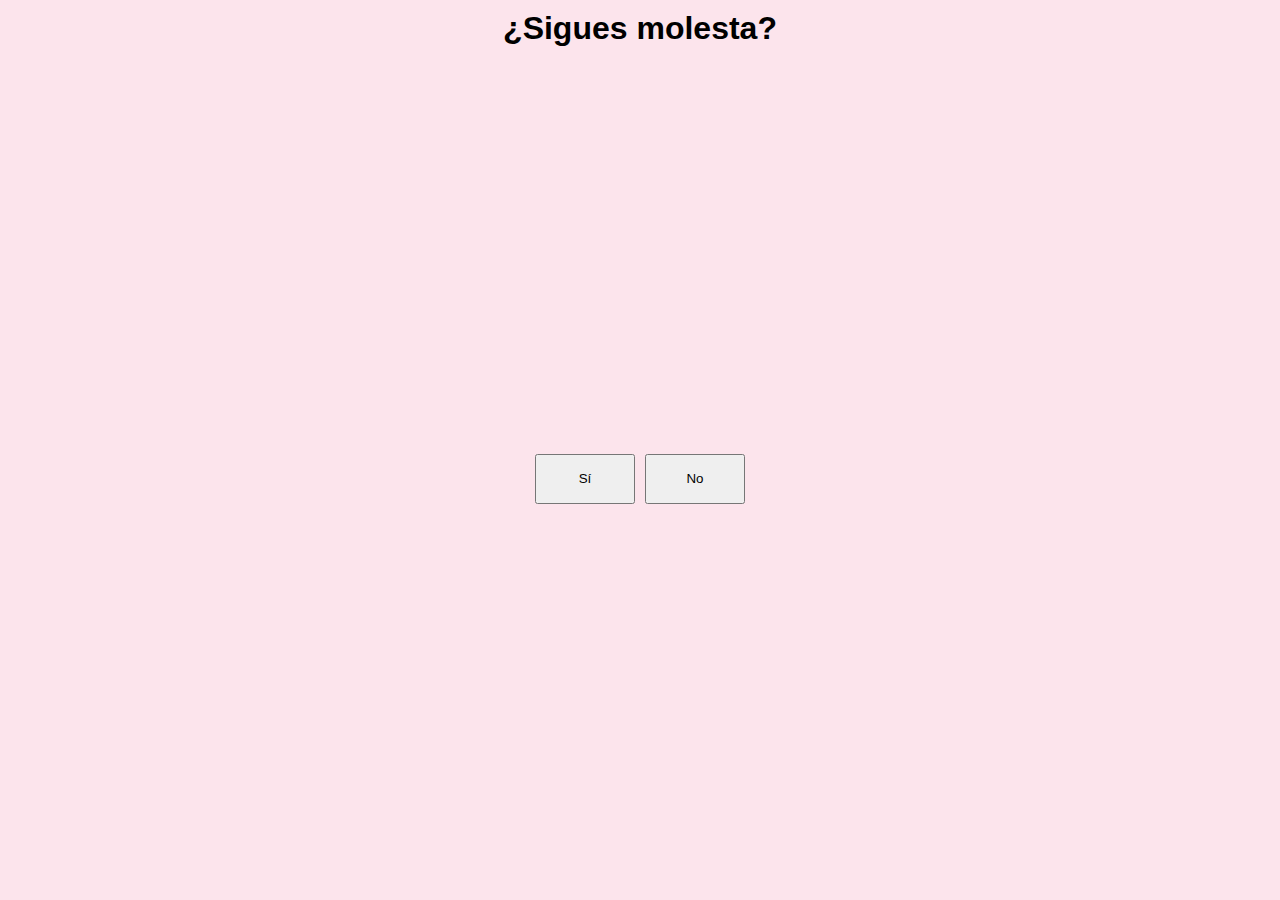
<file: Pareja/index.html>
<!DOCTYPE html>
<html lang="en">
<head>
    <meta charset="UTF-8">
    <meta name="viewport" content="width=device-width, initial-scale=1.0">
    <link rel="stylesheet" href="estilos.css">
    <link rel="icon" type="img/jpg" href="https://www.shutterstock.com/image-vector/red-vector-heart-shape-stencil-600nw-1868218936.jpg">
    <title>Amore'</title>
</head>
<body>
    <header>
        <h1 id="texto">¿Sigues molesta?</h1>
    </header>
    
    <main id="contenedor">
        <section id="seccion">
            <ul>
                <li><button id="botonMovil">Sí</button></li>
                <li><button id="botonEstatico" onclick="clicEstatico()">No</button></li>
            </ul>
        </section>
    </main>

    <script src="script.js"></script>
</body>
</html>
</file>
<file: Pareja/estilos.css>
*{
    margin: 0px;
    padding: 0px;
    box-sizing: border-box;
    font-family:'Lucida Sans', 'Lucida Sans Regular', 'Lucida Grande', 'Lucida Sans Unicode', Geneva, Verdana, sans-serif
}

body{
    display: flex;
    flex-direction: column;
    align-items: center;
    height: 100vh;
    width: 100vw;
    margin: 0;
    padding: 0;
    background: #FCE4EC;
}

header{
    width: 100vw;
    height: auto;
    padding: 10px;
    display: flex;
    justify-content: center;
}

main{
    width: 100%;
    height: 100%;
    display: flex;
}

section{
    margin: auto;
}

ul{
    display: flex;
    margin: 0;
    padding: 0;
}

li{
    list-style: none;
}

li:first-child{
    margin-right: 10px
}

button{
    width: 100px;
    height: 50px;
}
</file>
